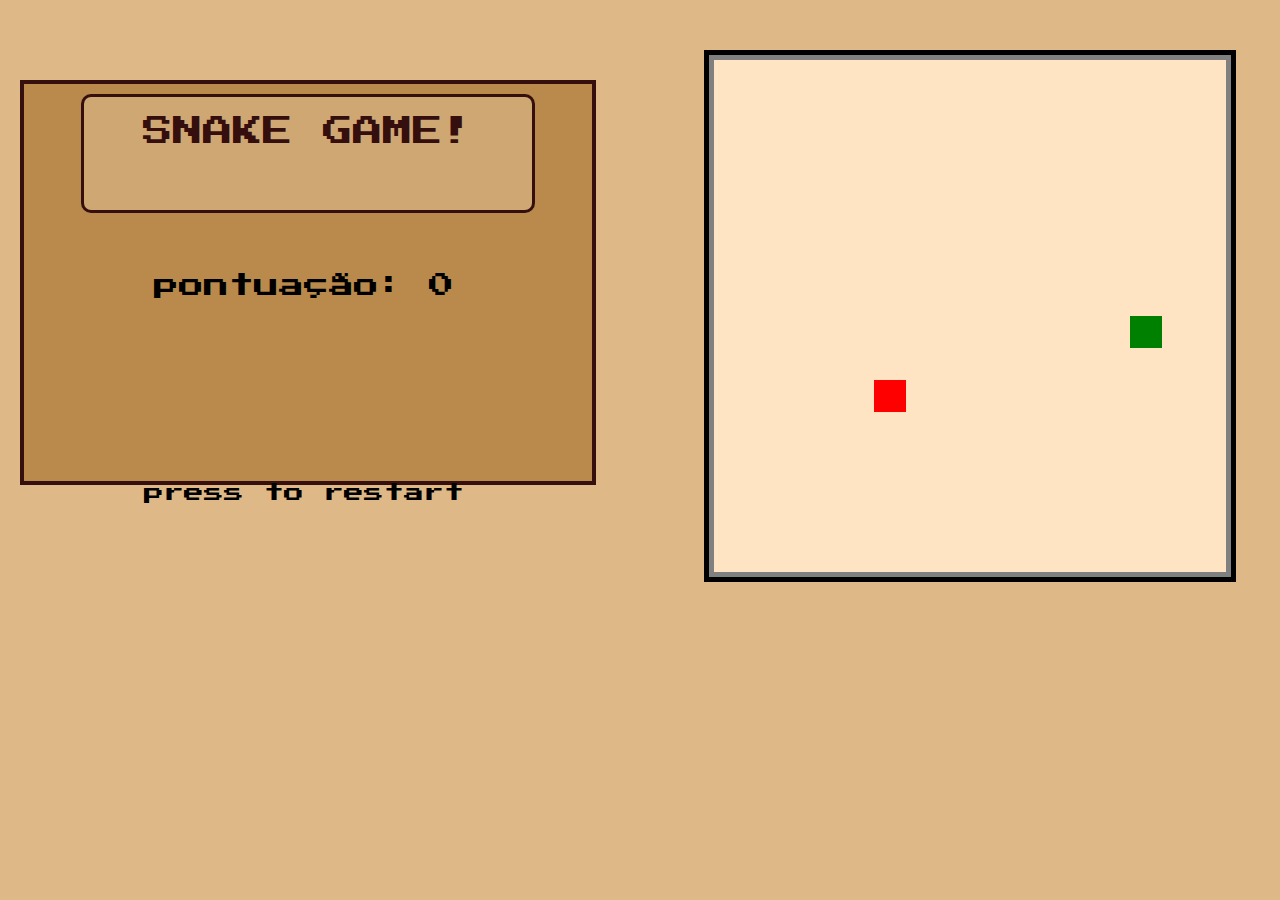
<file: index.html>
<!DOCTYPE html>
<html lang="pt-br">
<head>
    <meta charset="UTF-8">
    <meta name="viewport" content="width=device-width, initial-scale=1.0">
    <meta http-equiv="X-UA-Compatible" content="ie=edge">
    <title>Snake Game</title>
    <link rel="stylesheet" href="style.css">
    <script defer src="script.js"></script>
</head>
<body>
    <div class="info">
        <p class="principal">SNAKE GAME!</p>
        <div class="pont">
            <label  >pontuação:</label>
            <label id="pontua">0</label>
        </div>
        <button type="button" onClick="window.location.reload();">press to restart</button>
    </div>
    <label id="game-over"></label>
    <div class="box">
        
    <canvas id="snake" width="512" height="512"></canvas>
    </div>
</body>
</html>
</file>
<file: style.css>
@import url('https://fonts.googleapis.com/css2?family=Press+Start+2P&display=swap');
* {
    padding: 0;
    margin: 0;
    box-sizing:border-box
}
body {
    text-align: center;
    background-color: burlywood;
}
button{
    height: 30px;
    color: black;
    font-family: 'Press Start 2P', cursive;
    background-color: transparent;
    border-radius: 10px;
    border: none;
    margin: 180px 0px 0px 120px;
    font-size: 20px;
}
button:hover{
    animation: blinker 5s linear infinite;
}
@keyframes blinker {  
    75% { opacity: 0.90; }
    50% { opacity: 0.60; }
    25% { opacity: 0.30; }
  }
.pont{
    margin: 60px 0px 0px 130px;
    font-size: 25px;
}
.info{
    background-color: rgb(185, 138, 76);
    border: 4px solid rgb(53, 14, 14);
    width: 45%;
    margin: 30px 20px;
    height: 45%;
    position: absolute;
    font-family: 'Press Start 2P', cursive;
    text-align: left;
}

.principal{
    text-align: center;
    font-size: 30px;
    margin: 10px auto;
    font-family: 'Press Start 2P', cursive; 
    border: 3px solid rgb(53, 14, 14);; 
    padding: 20px 15px;   
    border-radius: 10px;
    background-color: rgb(207, 167, 115);
    color: rgb(53, 14, 14);
    max-width: 80%;
    height: 30%;
}
.box{
    height: 532px;
    width: 532px;
    display: flex;
    flex-direction: column;
    justify-content: center;
    align-items: center;
    background-color:white;
    background-color: gray;
    border: 5px solid black;
    margin: 50px 0px 0px 55% ;
}
#game-over{
    position: absolute;
    right: 12%;
    top: 47%;
    font-size: 40px;
    font-family: 'Press Start 2P', cursive;

}
</file>
